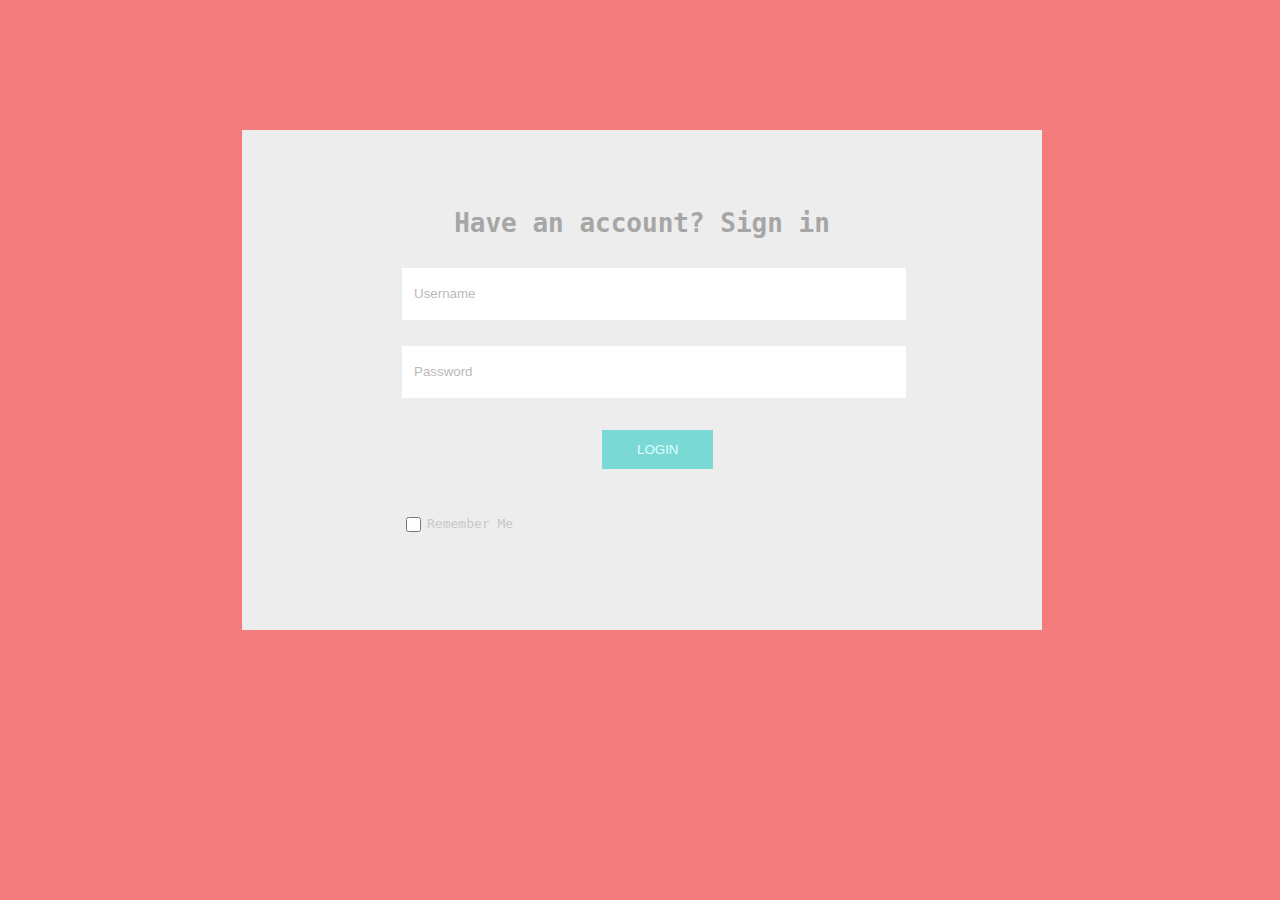
<file: index.html>
<!DOCTYPE html>
<html lang="en">
<head>
    <meta charset="UTF-8">
    <meta http-equiv="X-UA-Compatible" content="IE=edge">
    <meta name="viewport" content="width=device-width, initial-scale=1.0">
    <title>Document</title>
    <link rel="stylesheet" href="./style.css">
</head>
<body>
    <div id="sign-in-box">
        <h1>Have an account? Sign in</h1>
        <ul>
        <li><input class="username" type="email" placeholder="Username" /></li>
       <li><input class="password" type="password" placeholder="Password"/></li>
        <li><button class="btn">LOGIN</button></li>
        <li><input type="checkbox" class="remember" name="remember"> <label for="remember"><span> Remember Me</span></label></li>
    </ul>
    </div>
</body>
</html>
</file>
<file: style.css>
body {
    background-color: #f57c7c;
    color: #A6A6A6;
}

#sign-in-box {
    position: absolute;
    top: 10%;
    left: 15%;
    width: 800px;
    margin-left: 50px;
    margin-top: 40px;
    height: 500px;
    background-color: #ededed;
    font-size: medium;
    font-family: monospace;
}

.btn {
    background-color: #7BD9D5;
    margin-left: 200px;
    padding: 12px 35px;
    border-style: none;
    color: #ddffff;



}
.btn:hover {
    background-color: white;
}

h1 {
    margin-top: 3em;
    text-align: center;
}

ul {
    list-style: none;
    justify-content: center;
    margin-left: 15%;
}

li {
    line-height: 6;
    display: table
}

.username, .password {
    width: 500px;
    height: 50px;
    border: 1px;
    color: #ddffff;
}

::placeholder {
    opacity: 0.5;
    padding-left: 10px;
}
label {
    opacity: 0.5;
    display: inline-block;
    padding-left: 3px;
    white-space: nowrap;
    vertical-align: middle;
    margin-top: -10px;
}

.remember {
    box-shadow: none;
    border-width: 0px;
    border-radius: 0;
    height: 15px;
    width: 15px;
    box-sizing: border-box;
}
</file>
